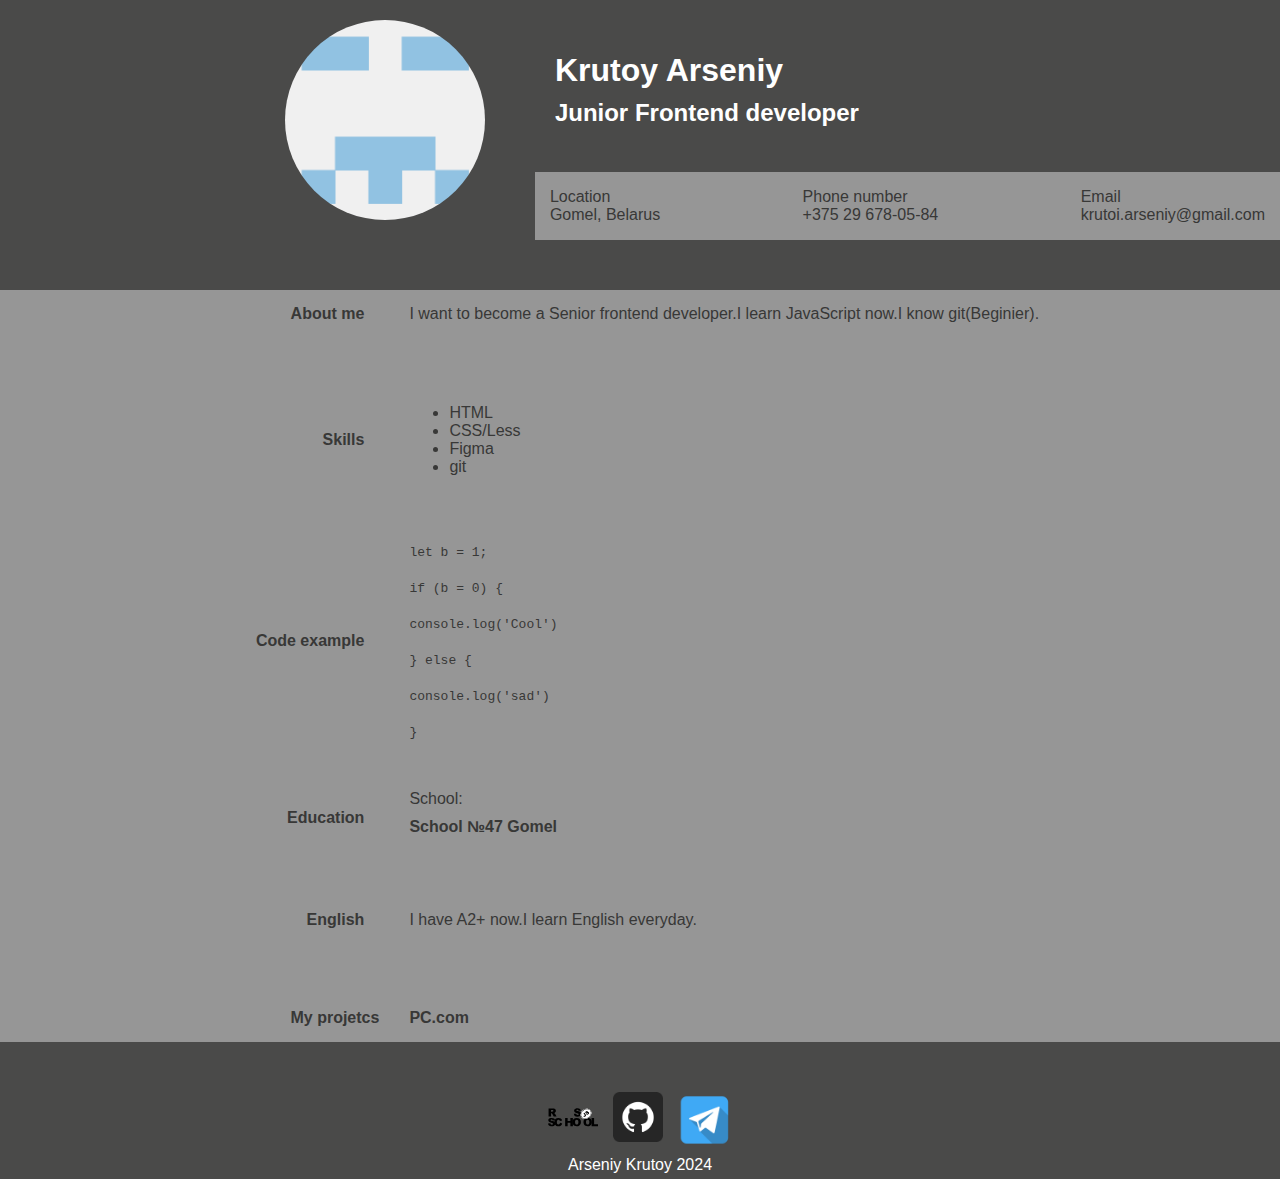
<file: index.html>
<!DOCTYPE html>
<html lang="en">
<head>
    <meta charset="UTF-8">
    <meta name="viewport" content="width=device-width, initial-scale=1.0">
    <link rel="stylesheet" href="./style/style.css">
    <title>CV</title>
</head>
<body class="body">
    <header class="header">
      <div class="header-div-1">
        <img src="./img/ava.png" alt="ava" class="header-img">
      </div>
      <div class="header-div-2">
        <h1 class="header-h1">Krutoy Arseniy</h1>
        <h2 class="header-h2">Junior Frontend developer</h2>
     </div>
     <div class="header-div-3">
        <div>Location
            <div>Gomel, Belarus</div>
        </div>
        <div>Phone number
            <div>+375 29 678-05-84</div>
        </div>
        <div>Email
            <div>krutoi.arseniy@gmail.com</div>
        </div>
     </div>
    </header>
    <main class="main">
      <div class="main-div-1">
        About me
      </div>
      <div class="main-div-2">
        I want to become a Senior frontend developer.I learn JavaScript now.I know git(Beginier).
      </div>
      <div class="main-div-3">
        Skills
      </div>
      <div class="main-div-4">
        <ul>
            <li>HTML</li>
            <li>CSS/Less</li>
            <li>Figma</li>
            <li>git</li>
        </ul>
      </div>
      <div class="main-div-5">Code example</div>
      <div class="main-div-6">
        <code class="main-code">
            let b = 1;<br>
            <br>
            if (b = 0) {<br>
            <br>
            console.log('Cool')<br>
            <br>
                } else {<br>
            <br>
               console.log('sad')<br>
            <br>
            }
        </code>
      </div>
      <div class="main-div-7">Education</div>
      <div class="main-div-8">School:
        <div class="main-div-link">
            <a href="https://school47.znaj.by/" class="main-link">School №47 Gomel</a>
        </div>
      </div>
      <div class="main-div-9">English</div>
      <div class="main-div-10">I have A2+ now.I learn English everyday.</div>
      <div class="main-div-11">My projetcs</div>
      <div class="main-div-12">
        <a href="https://github.com/1Arseniy/html-code" class="main-link-2">PC.com</a>
      </div>
    </main>
    <footer class="footer">
       <nav class="footer-nav">
         <a href="https://rs.school/courses/javascript-ru">
            <img src="./img/rsschool-logo.svg" alt="logo" class="footer-nav-img">
         </a>
         <a href="https://github.com/1Arseniy">
            <img src="./img/gitHub.png" alt="gitHub" class="footer-nav-img-2">
         </a>
         <a href="https://web.telegram.org/k/#@siniorsin16">
            <img src="./img/telegram.png" alt="telegram" class="footer-nav-img-3">
         </a>
       </nav>
       <div class="footer-div">Arseniy Krutoy 2024</div>
    </footer>
</body>
</html>
</file>
<file: style/style.css>
.body {
    color:#e5e1e1;
    background-color: #4a4a49;
    font-family:Verdana, Geneva, Tahoma, sans-serif;
    margin: 0;
    display: grid;
    height: 100vh;
    grid-template-columns: repeat(2, 1fr);
    grid-template-rows: repeat(3, 1fr);
    row-gap: 50px;
    grid-template-areas: 
    "header header"
    "main  main"
    "footer footer";
}

.header {
    grid-area: header;
    display: grid;
    grid-template-columns: 1fr, 2fr;
    grid-template-rows: 1fr, 1fr;
    column-gap: 50px;
    row-gap: 25px;
    grid-template-areas: 
    "section-1 section-2"
    "section-1 section-3";
}

.main {
    color: #383837;
    background: #969696;
    grid-area: main;
    display: grid;
    grid-template-columns: 1fr, 2fr;
    grid-template-rows: 1fr, 1fr;
    column-gap: 30px;
    row-gap: 50px;
    grid-template-areas: 
    "section-1 section-2"
    "section-3 section-4"
    "section-5 section-6"
    "section-7 section-8"
    "section-9 section-10"
    "section-11 section-12";
}

.footer {
    grid-area: footer;
    display: grid;
    grid-template-columns: auto;
    grid-template-rows: 1fr, 1fr;
    grid-template-areas: 
    "section-1"
    "section-2";
}

.header-div-1 {
    grid-area: section-1;
    display: flex;
    justify-content: flex-end;
    align-items: flex-end;
}

.header-img {
    margin: 20px 0;
    height: 200px;
    width: 200px;
    border-radius: 100%;
}

.header-div-2 { 
    color: #fff;
    grid-area: section-2;
    display: flex;
    align-items: flex-start;
    flex-direction: column;
    justify-content: flex-end;
    margin: 15px;
}

.header-h1 {
    margin: 5px;
}

.header-h2 {
    margin: 5px;
}

.header-div-3 {
    color: #383837;
    grid-area: section-3;
    display: flex;
    justify-content: space-between;
    align-items: center;
    background: #969696;
    padding: 0 15px;
}

.main-div-1 {
    font-weight: 600;
    grid-area: section-1;
    display: flex;
    justify-content: flex-end;
    align-items: flex-end;
    padding: 15px 15px;
}

.main-div-2 {
    padding: 15px 0;
    grid-area: section-2;
    display: flex;
    align-items: flex-end;
}

.main-div-3 {
    font-weight: 600;
    padding: 0 15px;
    grid-area: section-3;
    display: flex;
    justify-content: flex-end;
    align-items: center;
}

.main-div-4 {
    grid-area: section-4;
    display: flex;
    align-items: flex-end;
}

.main-div-5 {
    font-weight: 600;
    padding: 0 15px;
    grid-area: section-5;
    display: flex;
    justify-content: flex-end;
    align-items: center;
}

.main-div-6 {
    grid-area: section-6;
}

.main-div-7 {
    font-weight: 600;
    padding: 0 15px;
    grid-area: section-7;
    display: flex;
    align-items: center;
    justify-content: flex-end;
}

.main-div-8 {
    grid-area: section-8;
}

.main-div-link {
    margin: 10px 0;
}

.main-link {
    font-weight: 600;
    color: #383837; 
    text-decoration: none;
    margin: 15px 0;
}

.main-link-2 {
    text-decoration: none;
    font-weight: 600;
    color: #383837; 
}

.main-div-9 {
    font-weight: 600;
    padding: 0 15px;
    grid-area: section-9;
    display: flex;
    justify-content: flex-end;
    align-items: center;
}

.main-div-10 {
    padding: 15px 0;
    grid-area: section-10;
}

.main-div-11 {
    padding: 15px 0;
    font-weight: 600;
    grid-area: section-11;
    display: flex;
    justify-content: flex-end;
}

.main-div-12 {
    grid-area: section-12;
    display: flex;
    align-items: center;
}

.footer-nav {
    grid-area: section-1;
    display: flex;
    justify-content: center;
}

.footer-nav-img {
    height: 50px;
    width: 50px;
}

.footer-nav-img-2 {
    height: 50px;
    width: 50px;
    margin: 0 15px;
}

.footer-nav-img-3 {
    height: 55px;
    width: 55px;
}

.footer-div {
    color: #fff;
    grid-area: section-2;
    display: flex;
    justify-content: center;
    margin: 5px 0;
}
</file>
